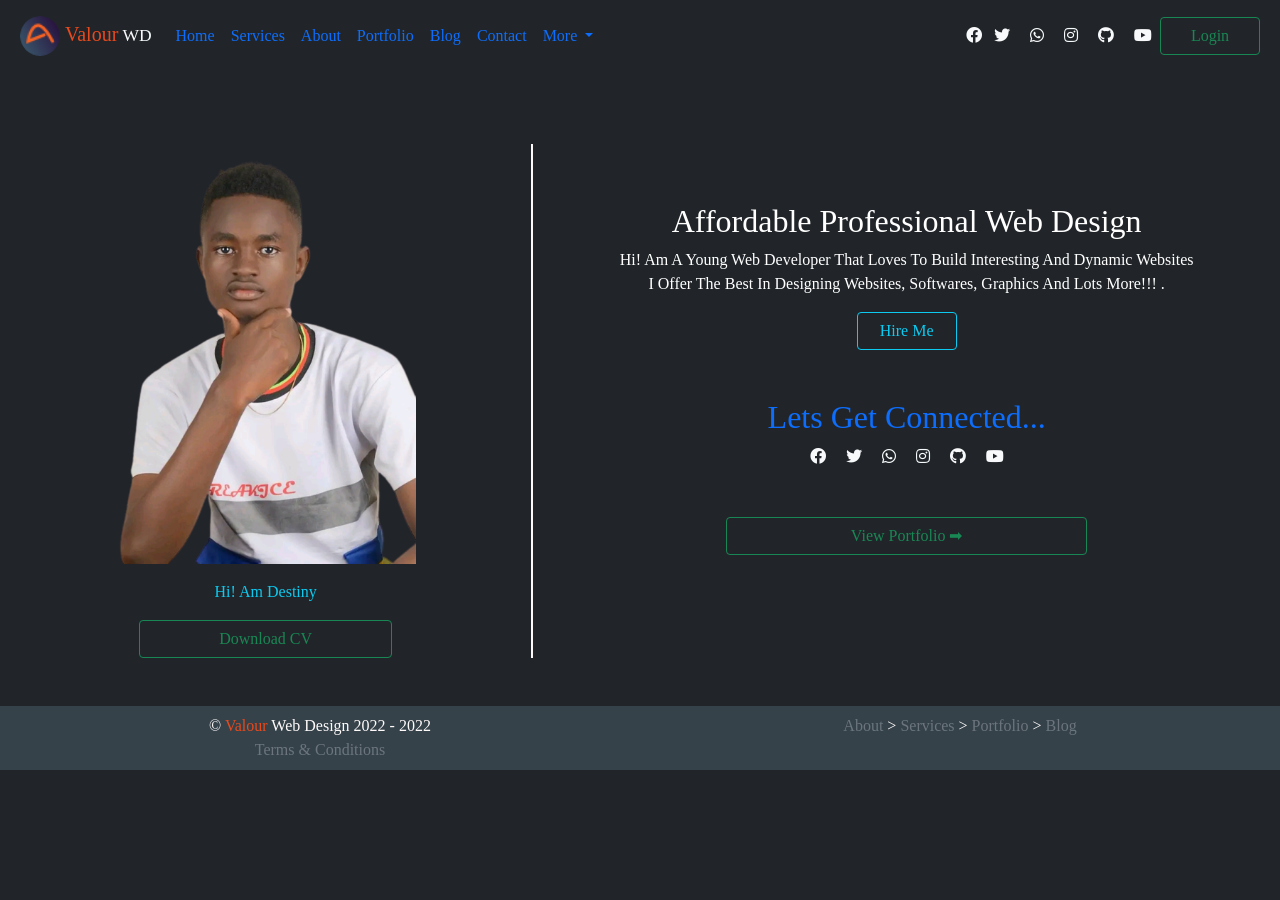
<file: index.html>
<!DOCTYPE html>
<html lang="en">
<head>
    <meta charset="UTF-8">
    <meta name="description" content="Affordable and Profesional Web Design">
    <meta name="keywords" content="Web Design, Affordable Web Design, Professional Web Design">
    <meta name="author" content="Adebayo Destiny Ehrumese">
    <meta name="viewport" content="width=device-width, initial-scale=1.0">
    <title>Valour Web Design | Welcome</title>
    <link rel="shortcut icon" href="image/favicon.png" type="image/x-icon">
    <link rel="stylesheet" href="https://cdnjs.cloudflare.com/ajax/libs/font-awesome/5.15.3/css/all.min.css"/>
    <link rel="stylesheet" href="css/bootstrap.css">
    <link rel="stylesheet" href="index.css">
</head>
<body class="bg-dark text-light">
<nav class="navbar navbar-expand-lg bg-dark mx-2">
  <div class="container-fluid">

      <a class="navbar-brand text-light" href="#">
    <img id="logo"  src="image/favicon.png" alt="photo">
    <small><span class="valour h5 ">Valour</span> WD
</small>
</a>

     <button class="navbar-toggler btn   btn-dark" type="button" data-bs-toggle="collapse" data-bs-target="#navbarSupportedContent" 
    aria-controls="navbarSupportedContent" aria-expanded="false" aria-label="Toggle navigation">
  <svg xmlns="http://www.w3.org/2000/svg" width="25" height="25" fill="currentColor" class="bi bi-list" viewBox="0 0 16 16">
  <path fill-rule="evenodd" d="M2.5 12a.5.5 0 0 1 .5-.5h10a.5.5 0 0 1 0 1H3a.5.5 0 0 1-.5-.5zm0-4a.5.5 0 0 1 .5-.5h10a.5.5 0 0 1 0 1H3a.5.5 0 0 1-.5-.5zm0-4a.5.5 0 0 1 .5-.5h10a.5.5 0 0 1 0 1H3a.5.5 0 0 1-.5-.5z"/>
</svg>  
  </button>

 

    <div class="collapse navbar-collapse" id="navbarSupportedContent">
      <ul class="navbar-nav me-auto mb-2 mb-lg-0">
        <li class="nav-item">
          <a class="nav-link active" aria-current="page" href="index.html">Home</a>
        </li>
        <li class="nav-item">
          <a class="nav-link" href="services.html"> Services</a>
        </li>
        <li class="nav-item">
          <a class="nav-link" href="about.html"> About</a>
        </li>
        <li class="nav-item">
          <a class="nav-link" href="port_folio.html"> Portfolio</a>
        </li>
        <li class="nav-item">
          <a class="nav-link" href="blog.html">Blog</a>
        </li>
        <li class="nav-item">
          <a class="nav-link" href="contact.html">Contact</a>
        </li>
        <li class="nav-item dropdown">
          <a class="nav-link dropdown-toggle" href="#" id="navbarDropdown" role="button" data-bs-toggle="dropdown" aria-expanded="false">
            More
          </a>
          <ul class="dropdown-menu" aria-labelledby="navbarDropdown">
            <li><a class="dropdown-item" href="#">Client Reviews</a></li>
            <li><a class="dropdown-item" href="#">Contact Me</a></li>
            <li><hr class="dropdown-divider"></li>
            <li><a class="dropdown-item" href="#">Hire Me</a></li>
          </ul>
        </li>
      </ul>
<div class="my-3 ">
<a  href="#"><i  class="fab fa-facebook text-light"></i></a>
<a class="mx-2"  href="#"><i  class="fab fa-twitter text-light"></i></a>
<a  class="mx-2" href="#"><i  class="fab fa-whatsapp text-light"></i></a>
<a  class="mx-2" href="#1"><i class="fab fa-instagram text-light"></i></a>
<a  class="mx-2" href="#1"><i class="fab fa-github text-light"></i></a>
<a  class="mx-2" href="#1"><i class="fab fa-youtube text-light"></i></a>



</div>

        <button class="btn btn-outline-success " type="submit">Login</button>
      
    </div>
  </div>
</nav>


<div class="container-fluid">
<br>
<div class="row mt-md-5">
<div id="mypic_container" class="col-md-5 text-center mb-5" >
<img id="mypic" class="img-responsive" src="image/valour.png" alt="profile pic">

<p class="text-info text-capitalize text-center mx-5 mt-3">
  Hi! am Destiny 
</p>
<a href="">
<button class="btn btn-outline-success w-50" type="download">Download CV</button>
</a>
</div>
<div class="col-md-7 my-2" id="showcase">

<h2>
    affordable professional web design
</h2>
<p class="mx-5">Hi! am a young web developer that loves to build interesting and dynamic websites <br>
   i offer the best in designing websites, softwares, graphics and lots more!!!

.</p>
<button class="btn btn-outline-info">Hire Me</button>
 <h2 class="text-primary mt-5">lets get connected...</h2>

 <div class="mx-5 ">
<a class="mx-2"  href="#"><i  class="fab fa-facebook text-light"></i></a>
<a class="mx-2"  href="#"><i  class="fab fa-twitter text-light"></i></a>
<a  class="mx-2" href="#"><i  class="fab fa-whatsapp text-light"></i></a>
<a  class="mx-2" href="#1"><i class="fab fa-instagram text-light"></i></a>
<a  class="mx-2" href="#1"><i class="fab fa-github text-light"></i></a>
<a  class="mx-2" href="#1"><i class="fab fa-youtube text-light"></i></a>

</div>

<a href="port_folio.html"><button class="btn btn-outline-success w-50 my-5 text-capitalize" type="download">view portfolio ➡</button></a>

<br>
</div>
<br>


 <footer class="text-capitalize ">
   <div class="row">
     <div class="col-md-6">&copy <span class="valour ">valour</span> web design   2022 - 2022 <br>
   <a href="#" class="text-secondary text-capitalize mx-5">Terms & conditions</a></div>
     <div class="col-md-6">
<a href="about.html" class="text-secondary text-capitalize">about</a> >
<a href="services.html" class="text-secondary text-capitalize">services</a> >
<a href="port_folio.html" class="text-secondary text-capitalize">portfolio</a> >
<a href="blog.html" class="text-secondary text-capitalize">blog</a>

     </div>
        
   </div>


</footer>

</div>


<script src="js/popper.min.js"></script>
    <script src="js/bootstrap.bundle.js"></script>
</body>
</html>
</file>
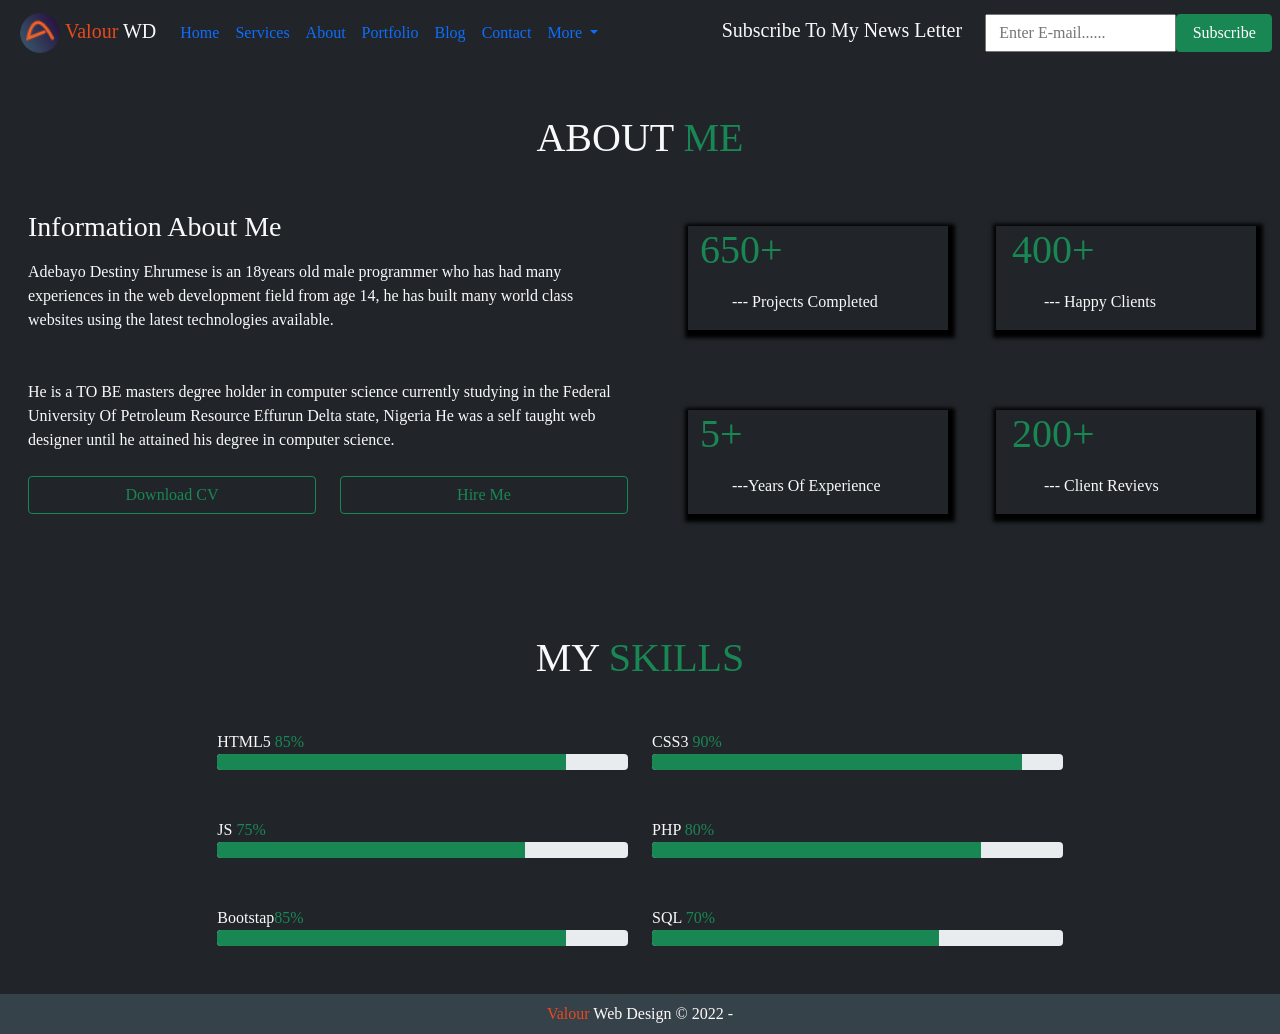
<file: about.html>
<!DOCTYPE html>
<html lang="en">
<head>
    <meta charset="UTF-8">
    <meta name="description" content="Affordable and Profesional Web Design">
    <meta name="keywords" content="Web Design, Affordable Web Design, Professional Web Design">
    <meta name="author" content="Adebayo Destiny Ehrumese">
    <meta name="viewport" content="width=device-width, initial-scale=1.0">
    <title>Valour Web Design | About</title>
    <link rel="shortcut icon" href="image/favicon.png" type="image/x-icon">
    <link rel="stylesheet" href="css/bootstrap.css">
    <link rel="stylesheet" href="index.css">
</head>

<body class="bg-dark text-light">
  <nav class="navbar navbar-expand-lg bg-dark mx-2">
    <div class="container-fluid">
   
        <a class="navbar-brand text-light" href="#">
      <img id="logo"  src="image/favicon.png" alt="photo">
  <span class="valour h5 ">Valour</span> WD
  </a>
       <button class="navbar-toggler btn float-end  btn-dark" type="button" data-bs-toggle="collapse" data-bs-target="#navbarSupportedContent" 
      aria-controls="navbarSupportedContent" aria-expanded="false" aria-label="Toggle navigation">
    <svg xmlns="http://www.w3.org/2000/svg" width="25" height="25" fill="currentColor" class="bi bi-list" viewBox="0 0 16 16">
    <path fill-rule="evenodd" d="M2.5 12a.5.5 0 0 1 .5-.5h10a.5.5 0 0 1 0 1H3a.5.5 0 0 1-.5-.5zm0-4a.5.5 0 0 1 .5-.5h10a.5.5 0 0 1 0 1H3a.5.5 0 0 1-.5-.5zm0-4a.5.5 0 0 1 .5-.5h10a.5.5 0 0 1 0 1H3a.5.5 0 0 1-.5-.5z"/>
  </svg>  
    </button>
   
   
  
      <div class="collapse navbar-collapse" id="navbarSupportedContent">
        <ul class="navbar-nav me-auto mb-2 mb-lg-0">
          <li class="nav-item">
            <a class="nav-link active" aria-current="page" href="index.html">Home</a>
          </li>
          <li class="nav-item">
            <a class="nav-link" href="services.html"> Services</a>
          </li>
          <li class="nav-item">
            <a class="nav-link" href="about.html"> About</a>
          </li>
          <li class="nav-item">
            <a class="nav-link" href="port_folio.html"> Portfolio</a>
          </li>
          <li class="nav-item">
            <a class="nav-link" href="blog.html">Blog</a>
          </li>
          <li class="nav-item">
            <a class="nav-link" href="contact.html">Contact</a>
          </li>
          <li class="nav-item dropdown">
            <a class="nav-link dropdown-toggle" href="#" id="navbarDropdown" role="button" data-bs-toggle="dropdown" aria-expanded="false">
              More
            </a>
            <ul class="dropdown-menu" aria-labelledby="navbarDropdown">
              <li><a class="dropdown-item" href="#">Blog</a></li>
              <li><a class="dropdown-item" href="#">Contact Me</a></li>
              <li><hr class="dropdown-divider"></li>
              <li><a class="dropdown-item" href="#">Hire Me</a></li>
            </ul>
          </li>
        </ul>
    
  <div class="row text-capitalize">
    <div class="col-md-6 h5 text-center mt-1"> subscribe to my news letter</div>
    <div id="inputs" class="col-md-6 text-center"> 
        <form action="#" method="post">
            <div class="row">
            <input class="col-md-8" type="email" name="text" placeholder="Enter E-mail......">
            <button class="col-md-4 btn btn-success btn-small" type="submit">Subscribe</button>
        </form>
    </div>
  </div>      
    </div>
  </div>
  </nav>

<h1 class="h1 text-uppercase text-center my-5">about <span class="text-success">me</span> </h1>
<div class="row mx-3 my-5">

<div class="col-md-6 mb-5">
<h3 class="h3 text-capitalize"> information about me
</h3>

<div class="mt-3">Adebayo Destiny Ehrumese is an 18years old male programmer who has had many experiences in the web development field from age 14,
  he has built many world class websites using the latest technologies available. </div>
<div class="mt-5">
 He is a TO BE masters degree holder in computer science currently studying  in the Federal University Of Petroleum Resource Effurun Delta state, Nigeria
 He was a self taught web designer until he attained his degree in computer science.
</div>

<div class="row text-center  my-3">
<div class="col-md-6 my-2">
<a href="#"><button class="btn btn-outline-success w-100 col-4" type="download">Download CV</button></a>
</div>
<div class="col-md-6 my-2">
<a href="#"><button class="btn btn-outline-success w-100 col-4" type="download">Hire Me</button></a>
</div>

</div>
</div>

<div class="col-md-6 ">
<div class="row">

<div id="about_cards" class="col-md-5 text-left mx-md-5 my-3"> <b class="h1 text-success">650+ </b>
<div class="card-body text-capitalize mx-3">--- projects completed</div></div>
<br><br>
<div id="about_cards" class="col-md-5 text-left px-3 my-3"> <b class="h1 text-success">400+ </b>
<div class="card-body text-capitalize mx-3">--- happy clients</div></div></div>

<div class="row my-5">
<div id="about_cards" class="col-md-5 text-left mx-md-5 my-3"> <b class="h1 text-success">5+ </b>
<div class="card-body text-capitalize mx-3">---years of  experience</div></div>
<br><br>

<div id="about_cards" class="col-md-5 text-left  px-3 my-3"> <b class="h1 text-success">200+ </b>
<div class="card-body text-capitalize mx-3">--- client revievs</div></div>
</div>

</div>

</div>



<h1 class="h1 text-uppercase text-center my-5">my <span class="text-success">skills</span> </h1>

<div class="row justify-content-center my-5">

<div class="col-4">
HTML5 <span class="text-success">85%</span> 
<div class="progress ">
<div class="progress-bar  bg-success" role="progressbar" arial-valuenow="85" arial-valuemin="0" arial-valuemax="100" style="width:85%"> 
</div>
</div>
</div>

<div class="col-4">
CSS3  <span class="text-success">90%</span> 
<div class="progress ">
<div class="progress-bar  bg-success" role="progressbar" arial-valuenow="90" arial-valuemin="0" arial-valuemax="100" style="width:90%"> 
</div>
</div>
</div>
</div>


<div class="row justify-content-center my-5">

<div class="col-4">
JS <span class="text-success">75%</span> 
<div class="progress ">
<div class="progress-bar  bg-success" role="progressbar" arial-valuenow="75" arial-valuemin="0" arial-valuemax="100" style="width:75%"> 
</div>
</div>
</div>

<div class="col-4">
PHP  <span class="text-success">80%</span> 
<div class="progress ">
<div class="progress-bar  bg-success" role="progressbar" arial-valuenow="80" arial-valuemin="0" arial-valuemax="100" style="width:80%"> 
</div>
</div>
</div>
</div>


<div class="row justify-content-center my-5">

<div class="col-4">
Bootstap<span class="text-success">85%</span> 
<div class="progress ">
<div class="progress-bar  bg-success" role="progressbar" arial-valuenow="85" arial-valuemin="0" arial-valuemax="100" style="width:85%"> 
</div>
</div>
</div>

<div class="col-4">
SQL  <span class="text-success">70%</span> 
<div class="progress ">
<div class="progress-bar  bg-success" role="progressbar" arial-valuenow="70" arial-valuemin="0" arial-valuemax="100" style="width:70%"> 
</div>
</div>
</div>
</div>

<!-- 

<div class="row">
<div class="col-sm-8 px-3 py-3 my-3 text-capitalize md-text-center">
<p class="h4 text-success "> <b> about us</b></p>
<br>
Lorem ipsum dolor, sit amet consectetur adipisicing elit. Quam, veritatis. Sed doloribus iure ipsam dicta maxime optio, 
voluptas atque, ut cumque reprehenderit fugiat esse, neque magni rerum distinctio eos qui.
Lorem ipsum dolor, sit amet consectetur adipisicing elit. Quam, veritatis. Sed doloribus iure ipsam dicta maxime optio, 
voluptas atque, ut cumque reprehenderit fugiat esse, neque magni rerum distinctio eos qui.

<div class="col-sm-12 bg-dark text-light px-3 py-3 my-3 md-text-center">Lorem ipsum dolor, sit amet consectetur adipisicing elit. Quam, veritatis. Sed doloribus iure ipsam dicta maxime optio, 
voluptas atque, ut cumque reprehenderit fugiat esse, neque magni rerum distinctio eos qui.Lorem ipsum dolor, sit amet consectetur adipisicing elit. Quam, veritatis. Sed doloribus iure ipsam dicta maxime optio, 
voluptas atque, ut cumque reprehenderit fugiat esse, neque magni rerum distinctio eos qui.Lorem ipsum dolor, sit amet consectetur adipisicing elit. Quam, veritatis. Sed doloribus iure ipsam dicta maxime optio, 
voluptas atque, ut cumque reprehenderit fugiat esse, neque magni rerum distinctio eos qui.</div>
</div>

<div class="col-sm-4 bg-dark text-capitalize text-light px-3 py-3 my-3 md-text-center ">
<p class="h4 text-warning "> <b> what we do </b></p>
Lorem ipsum dolor, sit amet consectetur adipisicing elit. Quam, veritatis. Sed doloribus iure ipsam dicta maxime optio, 
voluptas atque, ut cumque reprehenderit fugiat esse, neque magni rerum distinctio eos qui.Lorem ipsum dolor, sit amet consectetur adipisicing elit. Quam, veritatis. Sed doloribus iure ipsam dicta maxime optio, 
voluptas atque, ut cumque reprehenderit fugiat esse, neque magni rerum distinctio eos qui.Lorem ipsum dolor, sit amet consectetur adipisicing elit. Quam, veritatis. Sed doloribus iure ipsam dicta maxime optio, 
voluptas atque, ut cumque reprehenderit fugiat esse, neque magni rerum distinctio eos qui.
</div>
</div>
</div> -->



</div> 
<footer class="text-capitalize">
    <span class="valour ">valour</span> web design  &copy 2022 - <?php echo date("Y") ?>
</footer>
<script src="js/popper.min.js"></script>
    <script src="js/bootstrap.bundle.js"></script>
</body>
</html>
</file>
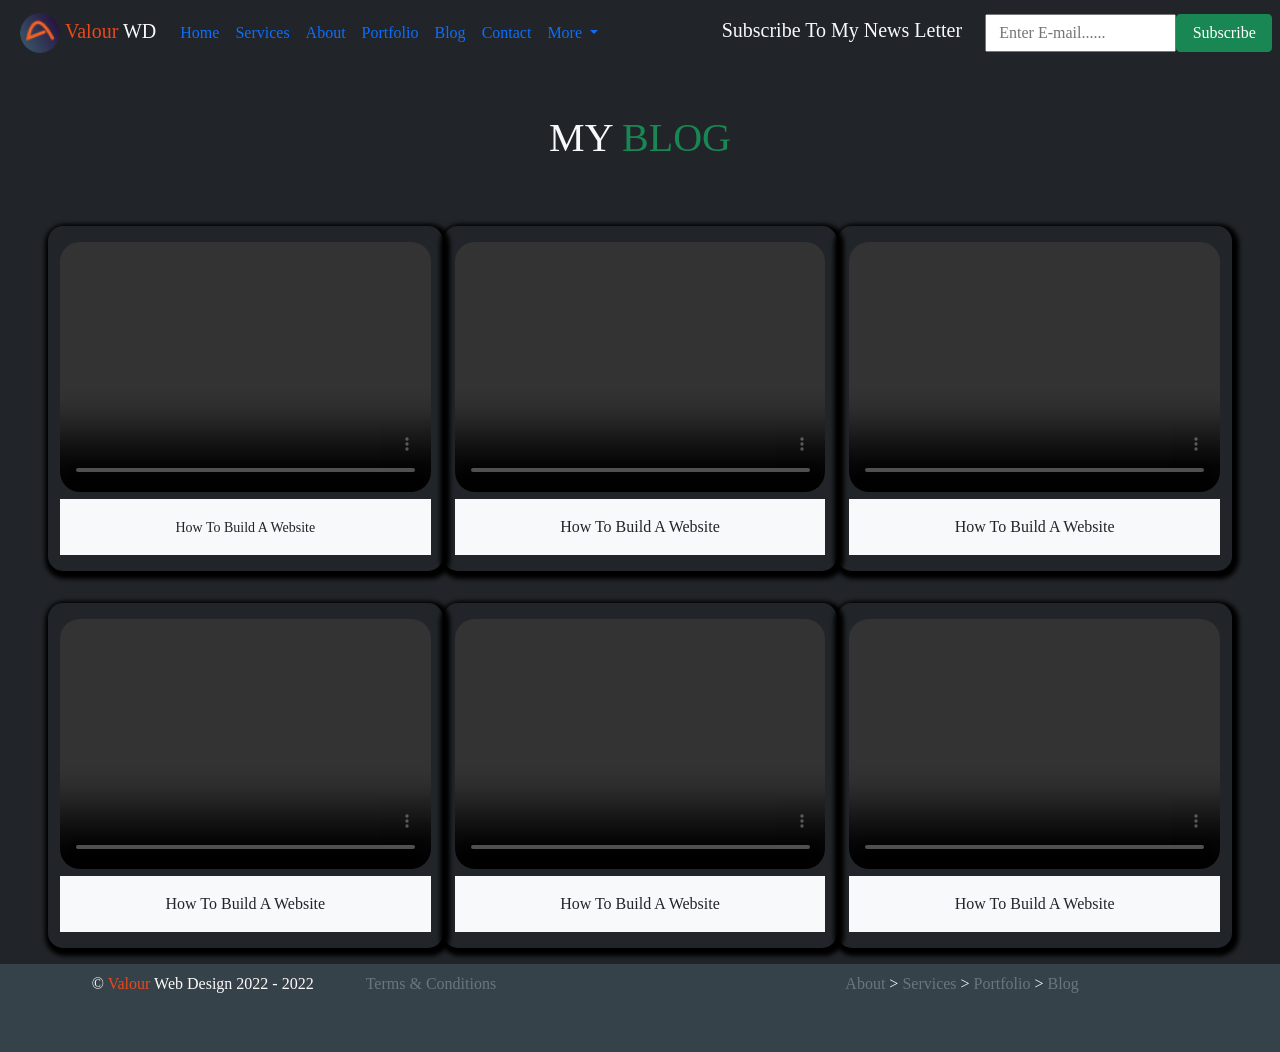
<file: blog.html>
<!DOCTYPE html>
<html lang="en">
<head>
    <meta charset="UTF-8">
    <meta name="description" content="Affordable and Profesional Web Design">
    <meta name="keywords" content="Web Design, Affordable Web Design, Professional Web Design">
    <meta name="author" content="Adebayo Destiny Ehrumese">
    <meta name="viewport" content="width=device-width, initial-scale=1.0">
    <title>Valour Web Design | Blog</title>
    <link rel="shortcut icon" href="image/favicon.png" type="image/x-icon">
    <link rel="stylesheet" href="https://cdnjs.cloudflare.com/ajax/libs/font-awesome/5.15.3/css/all.min.css"/>
    <link rel="stylesheet" href="css/bootstrap.css">
    <link rel="stylesheet" href="index.css">
</head>
<body class="bg-dark text-light">
<nav class="navbar navbar-expand-lg bg-dark mx-2">
  <div class="container-fluid">
 
      <a class="navbar-brand text-light" href="#">
    <img id="logo"  src="image/favicon.png" alt="photo">
<span class="valour h5 ">Valour</span> WD
</a>
     <button class="navbar-toggler btn float-end  btn-dark" type="button" data-bs-toggle="collapse" data-bs-target="#navbarSupportedContent" 
    aria-controls="navbarSupportedContent" aria-expanded="false" aria-label="Toggle navigation">
  <svg xmlns="http://www.w3.org/2000/svg" width="25" height="25" fill="currentColor" class="bi bi-list" viewBox="0 0 16 16">
  <path fill-rule="evenodd" d="M2.5 12a.5.5 0 0 1 .5-.5h10a.5.5 0 0 1 0 1H3a.5.5 0 0 1-.5-.5zm0-4a.5.5 0 0 1 .5-.5h10a.5.5 0 0 1 0 1H3a.5.5 0 0 1-.5-.5zm0-4a.5.5 0 0 1 .5-.5h10a.5.5 0 0 1 0 1H3a.5.5 0 0 1-.5-.5z"/>
</svg>  
  </button>
 
 

    <div class="collapse navbar-collapse" id="navbarSupportedContent">
      <ul class="navbar-nav me-auto mb-2 mb-lg-0">
        <li class="nav-item">
          <a class="nav-link active" aria-current="page" href="index.html">Home</a>
        </li>
        <li class="nav-item">
          <a class="nav-link" href="services.html"> Services</a>
        </li>
        <li class="nav-item">
          <a class="nav-link" href="about.html"> About</a>
        </li>
        <li class="nav-item">
          <a class="nav-link" href="port_folio.html"> Portfolio</a>
        </li>
        <li class="nav-item">
          <a class="nav-link" href="blog.html">Blog</a>
        </li>
        <li class="nav-item">
          <a class="nav-link" href="contact.html">Contact</a>
        </li>
        <li class="nav-item dropdown">
          <a class="nav-link dropdown-toggle" href="#" id="navbarDropdown" role="button" data-bs-toggle="dropdown" aria-expanded="false">
            More
          </a>
          <ul class="dropdown-menu" aria-labelledby="navbarDropdown">
            <li><a class="dropdown-item" href="#">Blog</a></li>
            <li><a class="dropdown-item" href="#">Contact Me</a></li>
            <li><hr class="dropdown-divider"></li>
            <li><a class="dropdown-item" href="#">Hire Me</a></li>
          </ul>
        </li>
      </ul>
  
<div class="row text-capitalize">
  <div class="col-md-6 h5 text-center mt-1"> subscribe to my news letter</div>
  <div id="inputs" class="col-md-6 text-center"> 
      <form action="#" method="post">
          <div class="row">
          <input class="col-md-8" type="email" name="text" placeholder="Enter E-mail......">
          <button class="col-md-4 btn btn-success btn-small" type="submit">Subscribe</button>
      </form>
  </div>
</div>      
  </div>
</div>
</nav>


<h1 class="h1 text-uppercase text-center my-md-5 my-3">my <span class="text-success">blog</span> </h1>

<div class="row mt-5 mx-md-5">

<div class="col-md-4 text-center  my-3" id="blog_boxs">
    <video src="image/video.mp4" id="blog_box" class="img-responsive mt-3 w-100 justify-content-center" controls></video>
  <p class="text-center py-3 px-3 text-capitalize text-dark bg-light"> <small> how to build a website</small></p>
</div>
 

<div class="col-md-4 text-center  my-3" id="blog_boxs">
  <video src="image/1.mp4" id="blog_box" class="img-responsive mt-3 w-100 justify-content-center" controls></video>
<p class="text-center py-3 px-3 text-capitalize text-dark bg-light">how to build a website</p>
</div>

<div class="col-md-4 text-center  my-3" id="blog_boxs">
  <video src="image/2.mp4" id="blog_box" class="img-responsive mt-3 w-100 justify-content-center" controls></video>
<p class="text-center py-3 px-3 text-capitalize text-dark bg-light">how to build a website</p>
</div>

<div class="col-md-4 text-center  my-3" id="blog_boxs">
  <video src="image/3.mp4" id="blog_box" class="img-responsive mt-3 w-100 justify-content-center" controls></video>
<p class="text-center py-3 px-3 text-capitalize text-dark bg-light">how to build a website</p>
</div>

<div class="col-md-4 text-center  my-3" id="blog_boxs">
  <video src="image/4.mp4" id="blog_box" class="img-responsive mt-3 w-100 justify-content-center" controls></video>
<p class="text-center py-3 px-3 text-capitalize text-dark bg-light">how to build a website</p>
</div>

<div class="col-md-4 text-center  my-3" id="blog_boxs">
  <video src="image/5.mp4" id="blog_box" class="img-responsive mt-3 w-100 justify-content-center" controls></video>
<p class="text-center py-3 px-3 text-capitalize text-dark bg-light">how to build a website</p>
</div>

  </div>
      </div>


      <footer class="text-capitalize">
        <div class="row mb-5">
          <div class="col-md-6">&copy <span class="valour ">valour</span> web design   2022 - 2022 
        <a href="#" class="text-secondary text-capitalize mx-5">Terms & conditions</a></div>
          <div class="col-md-6">
     <a href="about.html" class="text-secondary text-capitalize">about</a> >
     <a href="services.html" class="text-secondary text-capitalize">services</a> >
     <a href="port_folio.html" class="text-secondary text-capitalize">portfolio</a> >
     <a href="blog.html" class="text-secondary text-capitalize">blog</a>
     
          </div>
             
        </div>
     
     
     
     </footer>

<script src="js/popper.min.js"></script>
   <script src="js/bootstrap.bundle.js"></script>
</body>
</html>
</file>
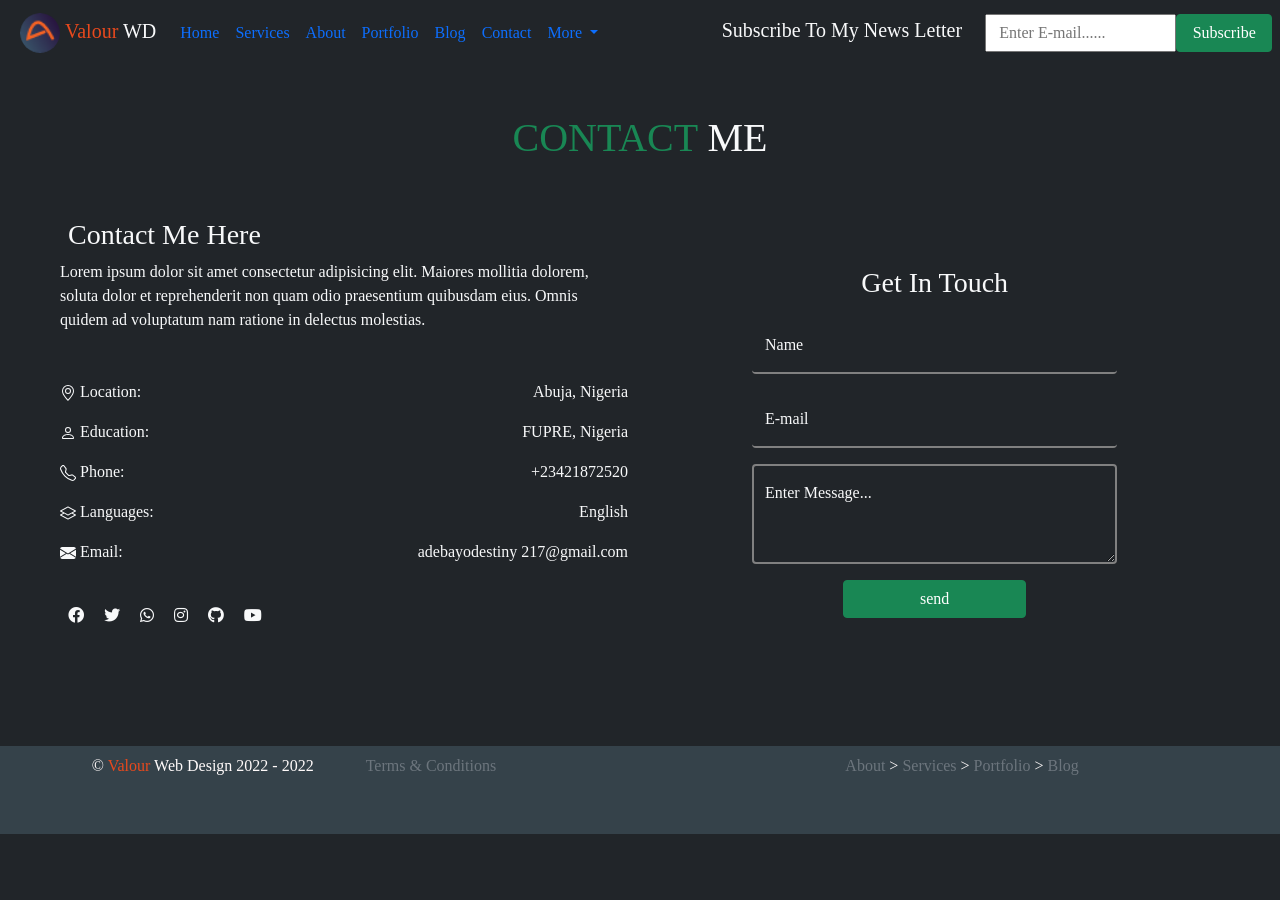
<file: contact.html>
<!DOCTYPE html>
<html lang="en">
<head>
    <meta charset="UTF-8">
    <meta name="description" content="Affordable and Profesional Web Design">
    <meta name="keywords" content="Web Design, Affordable Web Design, Professional Web Design">
    <meta name="author" content="Adebayo Destiny Ehrumese">
    <meta name="viewport" content="width=device-width, initial-scale=1.0">
    <title>Valour Web Design | contact me</title>
    <link rel="shortcut icon" href="image/favicon.png" type="image/x-icon">
    <link rel="stylesheet" href="https://cdnjs.cloudflare.com/ajax/libs/font-awesome/5.15.3/css/all.min.css"/>
    <link rel="stylesheet" href="css/bootstrap.css">
    <link rel="stylesheet" href="index.css">
</head>
<body class="bg-dark text-light">
<nav class="navbar navbar-expand-lg bg-dark mx-2">
  <div class="container-fluid">
 
      <a class="navbar-brand text-light" href="#">
    <img id="logo"  src="image/favicon.png" alt="photo">
<span class="valour h5 ">Valour</span> WD
</a>
     <button class="navbar-toggler btn float-end  btn-dark" type="button" data-bs-toggle="collapse" data-bs-target="#navbarSupportedContent" 
    aria-controls="navbarSupportedContent" aria-expanded="false" aria-label="Toggle navigation">
  <svg xmlns="http://www.w3.org/2000/svg" width="25" height="25" fill="currentColor" class="bi bi-list" viewBox="0 0 16 16">
  <path fill-rule="evenodd" d="M2.5 12a.5.5 0 0 1 .5-.5h10a.5.5 0 0 1 0 1H3a.5.5 0 0 1-.5-.5zm0-4a.5.5 0 0 1 .5-.5h10a.5.5 0 0 1 0 1H3a.5.5 0 0 1-.5-.5zm0-4a.5.5 0 0 1 .5-.5h10a.5.5 0 0 1 0 1H3a.5.5 0 0 1-.5-.5z"/>
</svg>  
  </button>
 
 

    <div class="collapse navbar-collapse" id="navbarSupportedContent">
      <ul class="navbar-nav me-auto mb-2 mb-lg-0">
        <li class="nav-item">
          <a class="nav-link active" aria-current="page" href="index.html">Home</a>
        </li>
        <li class="nav-item">
          <a class="nav-link" href="services.html"> Services</a>
        </li>
        <li class="nav-item">
          <a class="nav-link" href="about.html"> About</a>
        </li>
        <li class="nav-item">
          <a class="nav-link" href="port_folio.html"> Portfolio</a>
        </li>
        <li class="nav-item">
          <a class="nav-link" href="blog.html">Blog</a>
        </li>
        <li class="nav-item">
          <a class="nav-link" href="contact.html">Contact</a>
        </li>
        
        <li class="nav-item dropdown">
          <a class="nav-link dropdown-toggle" href="#" id="navbarDropdown" role="button" data-bs-toggle="dropdown" aria-expanded="false">
            More
          </a>
          <ul class="dropdown-menu" aria-labelledby="navbarDropdown">
            <li><a class="dropdown-item" href="#">#</a></li>
            <li><a class="dropdown-item" href="#">#/a></li>
            <li><hr class="dropdown-divider"></li>
            <li><a class="dropdown-item" href="#">Hire Me</a></li>
          </ul>
        </li>
      </ul>
  
<div class="row text-capitalize"> 
   
  <div class="col-md-6 h5 text-center mt-1"> subscribe to my news letter</div>
  <div id="inputs" class="col-md-6 text-center"> 
      <form action="#" method="post">
          <div class="row">
          <input class="col-md-8" type="email" name="text" placeholder="Enter E-mail......">
          <button class="col-md-4 btn btn-success btn-small" type="submit">Subscribe</button>
      </form>
  </div>
</div>      
  </div>
</div>
</nav>
<h1 class="h1 text-uppercase text-center my-md-5 my-3"> <span class="text-success">contact</span> me </h1>

<div class="row mx-5"> 
     <div class="col-md-6">
        <p class="h3 text-capitalize m-md-2" >contact me here</p>
        <p>Lorem ipsum dolor sit amet consectetur adipisicing elit. Maiores mollitia dolorem, soluta dolor et reprehenderit non quam odio 
            praesentium quibusdam eius. Omnis quidem ad voluptatum nam ratione in delectus molestias.</p>

            <div class="row text-capitalize mt-5 text-small">
<div class="col-6">
     <p><svg xmlns="http://www.w3.org/2000/svg" width="16" height="16" fill="currentColor" class="bi bi-geo-alt" viewBox="0 0 16 16">
      <path d="M12.166 8.94c-.524 1.062-1.234 2.12-1.96 3.07A31.493 31.493 0 0 1 8 14.58a31.481 31.481 0 0 1-2.206-2.57c-.726-.95-1.436-2.008-1.96-3.07C3.304 7.867 3 6.862 3 6a5 5 0 0 1 10 0c0 .862-.305 1.867-.834 2.94zM8 16s6-5.686 6-10A6 6 0 0 0 2 6c0 4.314 6 10 6 10z"/>
      <path d="M8 8a2 2 0 1 1 0-4 2 2 0 0 1 0 4zm0 1a3 3 0 1 0 0-6 3 3 0 0 0 0 6z"/>
    </svg> location:</p> 
     <p><svg xmlns="http://www.w3.org/2000/svg" width="16" height="16" fill="currentColor" class="bi bi-person" viewBox="0 0 16 16">
      <path d="M8 8a3 3 0 1 0 0-6 3 3 0 0 0 0 6zm2-3a2 2 0 1 1-4 0 2 2 0 0 1 4 0zm4 8c0 1-1 1-1 1H3s-1 0-1-1 1-4 6-4 6 3 6 4zm-1-.004c-.001-.246-.154-.986-.832-1.664C11.516 10.68 10.289 10 8 10c-2.29 0-3.516.68-4.168 1.332-.678.678-.83 1.418-.832 1.664h10z"/>
    </svg> education:</p>
     <p><svg xmlns="http://www.w3.org/2000/svg" width="16" height="16" fill="currentColor" class="bi bi-telephone" viewBox="0 0 16 16">
      <path d="M3.654 1.328a.678.678 0 0 0-1.015-.063L1.605 2.3c-.483.484-.661 1.169-.45 1.77a17.568 17.568 0 0 0 4.168 6.608 17.569 17.569 0 0 0 6.608 4.168c.601.211 1.286.033 1.77-.45l1.034-1.034a.678.678 0 0 0-.063-1.015l-2.307-1.794a.678.678 0 0 0-.58-.122l-2.19.547a1.745 1.745 0 0 1-1.657-.459L5.482 8.062a1.745 1.745 0 0 1-.46-1.657l.548-2.19a.678.678 0 0 0-.122-.58L3.654 1.328zM1.884.511a1.745 1.745 0 0 1 2.612.163L6.29 2.98c.329.423.445.974.315 1.494l-.547 2.19a.678.678 0 0 0 .178.643l2.457 2.457a.678.678 0 0 0 .644.178l2.189-.547a1.745 1.745 0 0 1 1.494.315l2.306 1.794c.829.645.905 1.87.163 2.611l-1.034 1.034c-.74.74-1.846 1.065-2.877.702a18.634 18.634 0 0 1-7.01-4.42 18.634 18.634 0 0 1-4.42-7.009c-.362-1.03-.037-2.137.703-2.877L1.885.511z"/>
    </svg> phone:</p>
     <p><svg xmlns="http://www.w3.org/2000/svg" width="16" height="16" fill="currentColor" class="bi bi-layers" viewBox="0 0 16 16">
      <path d="M8.235 1.559a.5.5 0 0 0-.47 0l-7.5 4a.5.5 0 0 0 0 .882L3.188 8 .264 9.559a.5.5 0 0 0 0 .882l7.5 4a.5.5 0 0 0 .47 0l7.5-4a.5.5 0 0 0 0-.882L12.813 8l2.922-1.559a.5.5 0 0 0 0-.882l-7.5-4zm3.515 7.008L14.438 10 8 13.433 1.562 10 4.25 8.567l3.515 1.874a.5.5 0 0 0 .47 0l3.515-1.874zM8 9.433 1.562 6 8 2.567 14.438 6 8 9.433z"/>
    </svg> languages:</p>
     <p><svg xmlns="http://www.w3.org/2000/svg" width="16" height="16" fill="currentColor" class="bi bi-envelope-fill" viewBox="0 0 16 16">
      <path d="M.05 3.555A2 2 0 0 1 2 2h12a2 2 0 0 1 1.95 1.555L8 8.414.05 3.555ZM0 4.697v7.104l5.803-3.558L0 4.697ZM6.761 8.83l-6.57 4.027A2 2 0 0 0 2 14h12a2 2 0 0 0 1.808-1.144l-6.57-4.027L8 9.586l-1.239-.757Zm3.436-.586L16 11.801V4.697l-5.803 3.546Z"/>
    </svg> email:</p><br>

</div>
<div class="col-6 text-end">
    <p>Abuja, Nigeria</p> 
    <p>FUPRE, Nigeria</p>
    <p>+23421872520</p>
    <p> english</p>
    <p class="text-lowercase">adebayodestiny 217@gmail.com</p>
</div>
</div>
<div class="mb-5 ">
  <a class="mx-2"  href="#"><i  class="fab fa-facebook text-light"></i></a>
  <a class="mx-2"  href="#"><i  class="fab fa-twitter text-light"></i></a>
  <a  class="mx-2" href="#"><i  class="fab fa-whatsapp text-light"></i></a>
  <a  class="mx-2" href="#1"><i class="fab fa-instagram text-light"></i></a>
  <a  class="mx-2" href="#1"><i class="fab fa-github text-light"></i></a>
  <a  class="mx-2" href="#1"><i class="fab fa-youtube text-light"></i></a>
  
  </div>
    </div>

<div class="col-md-5 bg-dark text-light my-md-3 text-center mx-md-5 w-md-50 mb-5 p-md-3" id="qoutes">
    <form class="w-md-50 mx-md-5 mb-5" action="#" method="post">
      <br>
      <p class="text-capitalize h3">get in touch</p>
        <div class="form-floating">
         <input type="text" name="name" id="input" class="form-control my-3 w-100 " placeholder="Name">
         <label for="name">Name</label>
        </div>
       <div class="form-floating">
        <input type="email" name="email" id="input" class="form-control my-3 w-100" placeholder="E-mail">
        <label for="email">E-mail</label>
       </div>
    
         <div class="form-floating">
            <textarea type="text" name="message" id="message" style="height:100px" class="form-control my-3 "  placeholder="Enter Message..."></textarea>
            <label for="message">Enter Message...</label>
        </div>
        <button type="submit" class="btn btn-success w-50">send</button>
    </form>
    </div>
    </div>
  
</div>
<br><br>

<footer class="text-capitalize">
    <div class="row mb-5">
      <div class="col-md-6">&copy <span class="valour ">valour</span> web design   2022 - 2022 
    <a href="#" class="text-secondary text-capitalize mx-5">Terms & conditions</a></div>
      <div class="col-md-6">
 <a href="about.html" class="text-secondary text-capitalize">about</a> >
 <a href="services.html" class="text-secondary text-capitalize">services</a> >
 <a href="port_folio.html" class="text-secondary text-capitalize">portfolio</a> >
 <a href="blog.html" class="text-secondary text-capitalize">blog</a>
      </div>   
    </div>
 
 
 
 </footer>

<script src="js/popper.min.js"></script>
<script src="js/bootstrap.bundle.js"></script>
</body>
</html>
</file>
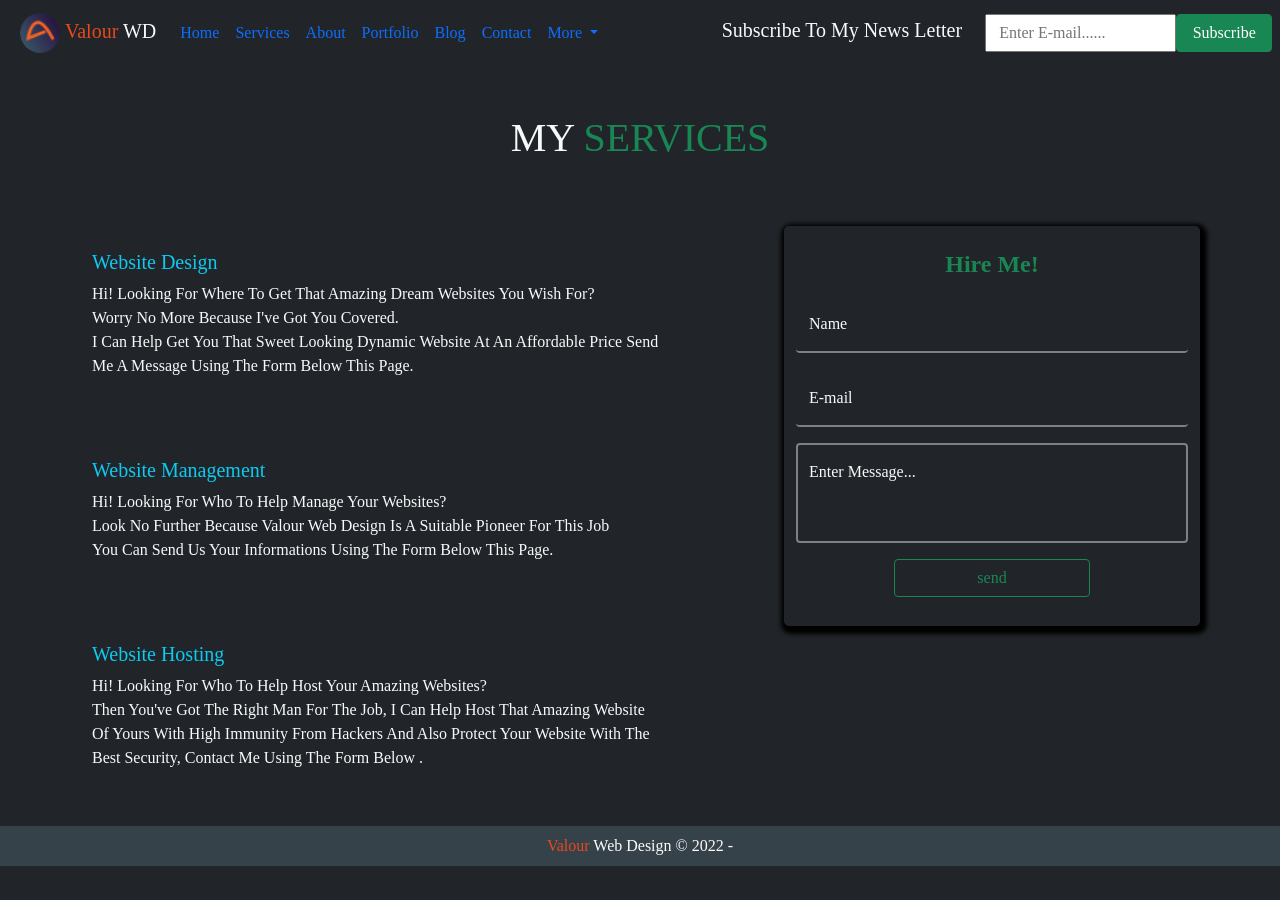
<file: services.html>
<!DOCTYPE html>
<html lang="en">
<head>
    <meta charset="UTF-8">
    <meta name="description" content="Affordable and Profesional Web Design">
    <meta name="keywords" content="Web Design, Affordable Web Design, Professional Web Design">
    <meta name="author" content="Adebayo Destiny Ehrumese">
    <meta name="viewport" content="width=device-width, initial-scale=1.0">
    <title>Valour Web Design | Services</title>
    <link rel="shortcut icon" href="image/favicon.png" type="image/x-icon">
    <link rel="stylesheet" href="css/bootstrap.css">
    <link rel="stylesheet" href="index.css">
</head>
<body class="bg-dark text-light">
<nav class="navbar navbar-expand-lg bg-dark mx-2">
  <div class="container-fluid">
 
      <a class="navbar-brand text-light" href="#">
    <img id="logo"  src="image/favicon.png" alt="photo">
<span class="valour h5 ">Valour</span> WD
</a>
     <button class="navbar-toggler btn float-end  btn-dark" type="button" data-bs-toggle="collapse" data-bs-target="#navbarSupportedContent" 
    aria-controls="navbarSupportedContent" aria-expanded="false" aria-label="Toggle navigation">
  <svg xmlns="http://www.w3.org/2000/svg" width="25" height="25" fill="currentColor" class="bi bi-list" viewBox="0 0 16 16">
  <path fill-rule="evenodd" d="M2.5 12a.5.5 0 0 1 .5-.5h10a.5.5 0 0 1 0 1H3a.5.5 0 0 1-.5-.5zm0-4a.5.5 0 0 1 .5-.5h10a.5.5 0 0 1 0 1H3a.5.5 0 0 1-.5-.5zm0-4a.5.5 0 0 1 .5-.5h10a.5.5 0 0 1 0 1H3a.5.5 0 0 1-.5-.5z"/>
</svg>  
  </button>
 
 

    <div class="collapse navbar-collapse" id="navbarSupportedContent">
      <ul class="navbar-nav me-auto mb-2 mb-lg-0">
        <li class="nav-item">
          <a class="nav-link active" aria-current="page" href="index.html">Home</a>
        </li>
        <li class="nav-item">
          <a class="nav-link" href="services.html"> Services</a>
        </li>
        <li class="nav-item">
          <a class="nav-link" href="about.html"> About</a>
        </li>
        <li class="nav-item">
          <a class="nav-link" href="port_folio.html"> Portfolio</a>
        </li>
        <li class="nav-item">
          <a class="nav-link" href="blog.html">Blog</a>
        </li>
        <li class="nav-item">
          <a class="nav-link" href="contact.html">Contact</a>
        </li>
        <li class="nav-item dropdown">
          <a class="nav-link dropdown-toggle" href="#" id="navbarDropdown" role="button" data-bs-toggle="dropdown" aria-expanded="false">
            More
          </a>
          <ul class="dropdown-menu" aria-labelledby="navbarDropdown">
            <li><a class="dropdown-item" href="#">Blog</a></li>
            <li><a class="dropdown-item" href="#">Contact Me</a></li>
            <li><hr class="dropdown-divider"></li>
            <li><a class="dropdown-item" href="#">Hire Me</a></li>
          </ul>
        </li>
      </ul>
  
<div class="row text-capitalize">
  <div class="col-md-6 h5 text-center mt-1"> subscribe to my news letter</div>
  <div id="inputs" class="col-md-6 text-center"> 
      <form action="#" method="post">
          <div class="row">
          <input class="col-md-8" type="email" name="text" placeholder="Enter E-mail......">
          <button class="col-md-4 btn btn-success btn-small" type="submit">Subscribe</button>
      </form>
  </div>
</div>      
  </div>
</div>
</nav>
  <h1 class="h1 text-uppercase text-center my-md-5">my <span class="text-success">services</span> </h1>


<div class="row mx-3">
<div class="col-md-6 text-capitalize md-text-center mx-md-5">
<div class="col-md-12 bg-dark text-light px-3 py-3 my-3 md-text-center">

<p  class="h5  my-2 text-capitalize text-info ">website design</p>
Hi! looking for where to get that amazing dream websites you wish for? <br>
worry no more because i've got you covered. <br>

i can help get you that sweet looking dynamic website at an Affordable price
send me a message using the form below this page. <br> <br>
</div>

<div class="col-md-12 bg-dark text-light px-3 py-3 my-3 md-text-center">
<p  class="h5  my-2 text-capitalize text-info ">website management</p>
Hi! looking for who to help manage your websites? <br>
look no further because valour web design is a suitable pioneer for this job <br>
you can send us your informations using the form below this page. <br> <br>
</div>
<div class="col-md-12 bg-dark text-light px-3 py-3 my-3 md-text-center">
<p  class="h5  my-2 text-capitalize text-info ">website hosting</p>
Hi! looking for who to help host your amazing websites? <br>
then you've got the right man for the job, i can help host that amazing website of yours with high immunity 
from hackers and also protect your website with the best security, contact me using the form below . <br> <br>
</div>
</div>

<div class="col-md-4 bg-dark text-light my-3 text-center mx-md-5 " id="qoute"><br>
<p class="h4 text-success "> <b> Hire Me! </b></p>
<form class="w-md-50" action="#" method="post">
    <div class="form-floating">
    <input type="text" name="name" id="input" class="form-control my-3 w-100 " placeholder="Name">
    <label for="name">Name</label>
    </div>
<div class="form-floating">
    <input type="email" name="email" id="input" class="form-control my-3 w-100" placeholder="E-mail">
    <label for="email">E-mail</label>
  </div>

    <div class="form-floating">
        <input 
        type="text"
        name="message" 
        id="message" 
        style="height:100px"
        class="form-control my-3 " 
        placeholder="Enter Message..."
>
        <label for="message">Enter Message...</label>
</div>
    <button type="submit" class="btn btn-outline-success w-50">send</button>
</form>
</div>
</div>
</div></div>
<footer class="text-capitalize">
    <span class="valour ">valour</span> web design  &copy 2022 - <?php echo date("Y") ?>
</footer>
</div> 

<script src="js/popper.min.js"></script>
    <script src="js/bootstrap.bundle.js"></script>
</body>
</html>
</file>
<file: index.css>
body{font-family: Cambria, Cochin, Georgia, Times, 'Times New Roman', serif;
    margin: 0px;
  padding: 0%;}


#logo{width: 40px;
      border-radius: 50%;
      }
  iframe{width: 200px;
         height: 200px;}
#mypic{
   width: 300px;
   
}
#mypic_container{border-right: 2px solid snow;
}
#showcase{
  /* background-image: url(showcase.jpg); */
          min-height: 400px;
          background-position:center ;
          padding-top: 50px;
          animation: example 10s infinite ;
          animation-delay: 5s;
          text-transform: capitalize;
          background-size: cover;
          text-align: center;
          color: #ffffff;
}
/* 
@keyframes example {
  0%{  background-image: url(showcase.jpg);  }
  100%{ 
    background-image: url(laptopgusy.jpg); 
        }
} */
 .valour{color:#e8491d;
              }
#active{
        font-style: italic;
     }
a{text-decoration: none;
  color: #35424a;}s
a:hover{color: #e8491d;}
a:active{color: green;}
#newsletter{background-color: #35424a;
         padding: 8px;
       color: snow;}
#newsletter_btn{background-color: tomato ;
               color: snow;
               border: none;}


               /* from services.php */
               #qoute{height: 400px;
                box-shadow: 2px 3px 4px 5px black;   
              border-radius: 5px;
              }
                #input{
                     background-color: transparent;
                     border: none;
                     text-transform: capitalize;
                    color: snow;
                    border-bottom: 2px solid grey;}
                    
         #message{
                     background-color: transparent;
                     border: none;
                     text-transform: capitalize;
                    color: snow;
                    max-height: 120px;
                    min-height: 80px;
                    border: 2px solid grey;}
         button{width: 100px;  }
               /* endb */


footer{background-color: #35424a;
    text-align: center;
    padding: 8px;
    color: snow;}







    /* for port folio page */
    #portfolio_pic{height: 250px; 
                   margin-top: -278px;
                  width: 300px;
                  text-align: center;
                  border-radius: 20px;

      }
    #hover-item{height: 250px;
               position: relative;
                width: 300px;
                border-radius: 20px;
                margin: auto;
                text-align: left;
                text-transform: capitalize;
                padding: 10px;
                transition: all ease-in-out;
                opacity: 0;
              }
  #hover-item:hover{opacity: 1;
                   transition: ease-in-out;}



                   /*for  about page */
#about_cards{ box-shadow: 2px 3px 4px 5px black;}
#about_cards:hover{ background-color: black;   }

/* for blog */
#blog_box{
  height: 250px; 
 width: 300px;
 text-align: center;
 border-radius: 20px;
}
#blog_boxs{box-shadow: 2px 3px 4px 5px black;
            border-radius: 15px;
}

/* for contact pages */
/* #qoutes{height: 400px;
  box-shadow: 2px 3px 4px 5px black;   
border-radius: 25px;
} */
</file>
